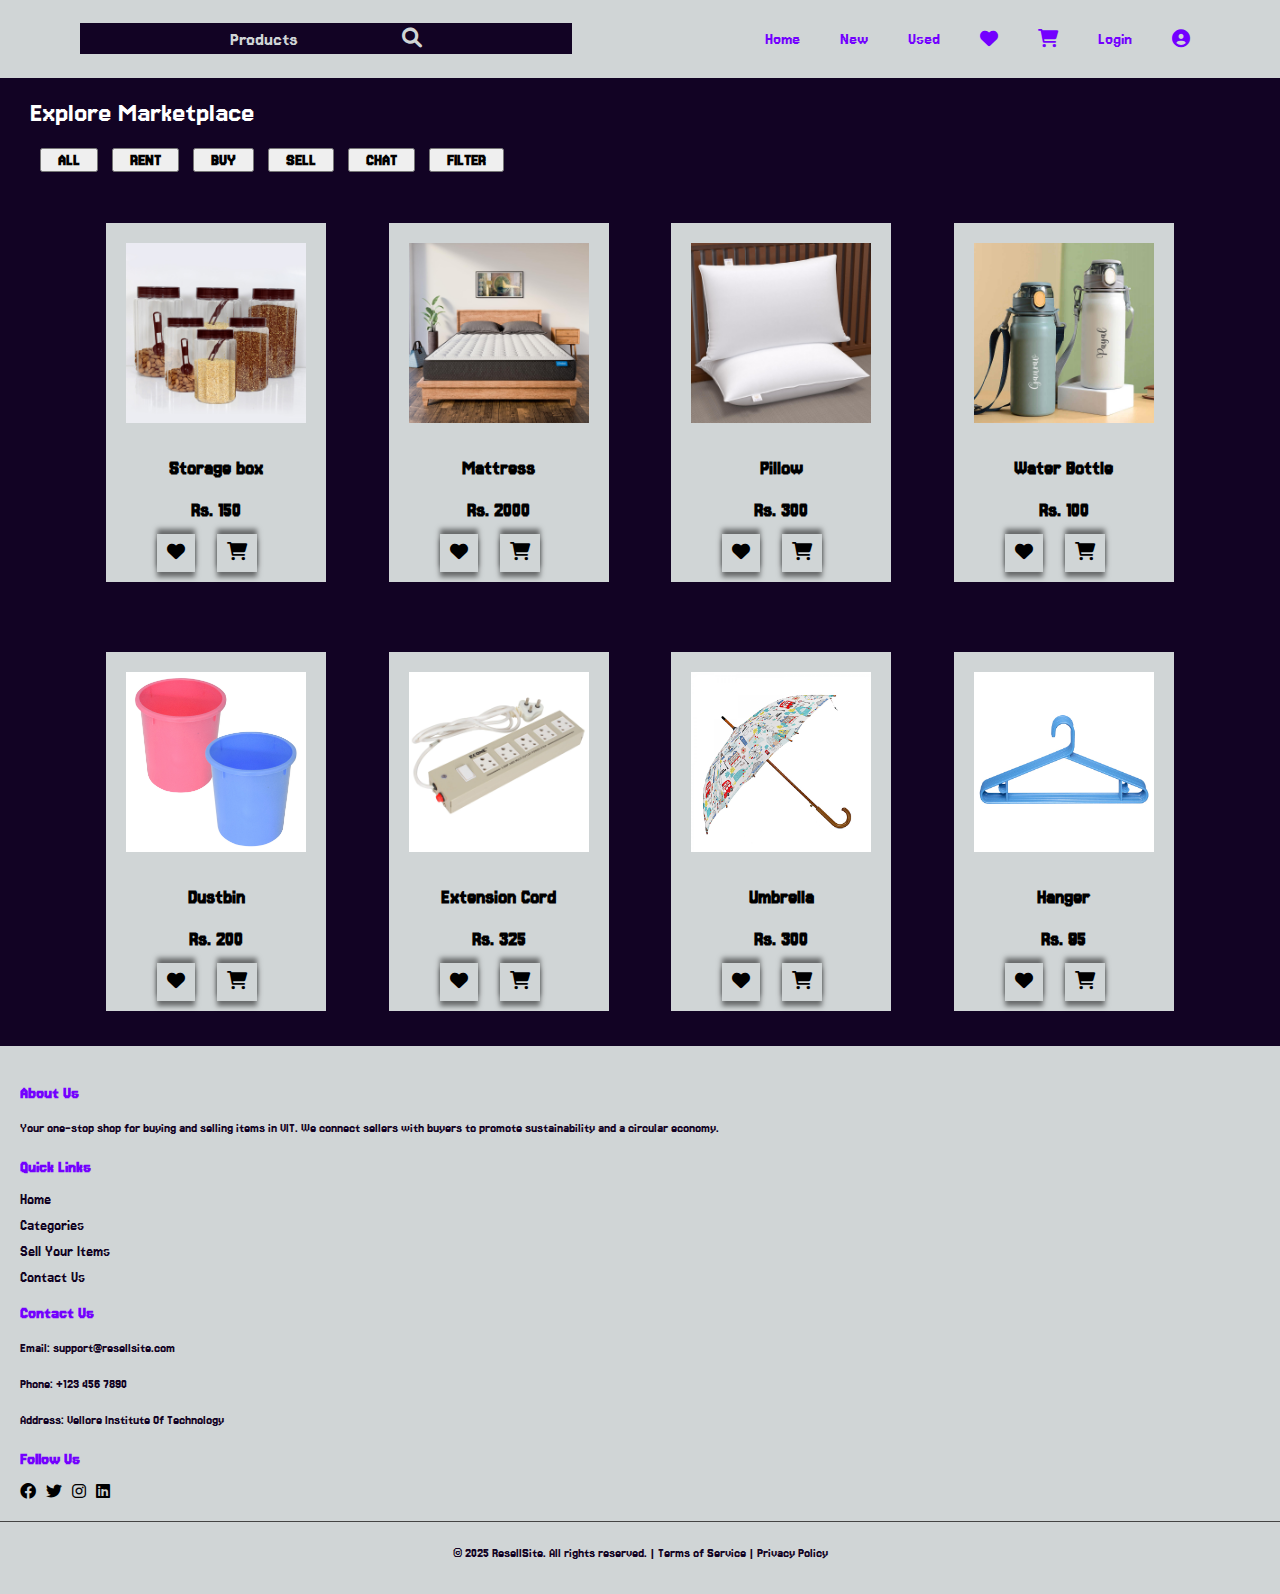
<file: project/Buy.html>
<!DOCTYPE html>
<html lang="en">
<head>
    <meta charset="UTF-8">
    <meta name="viewport" content="width=device-width, initial-scale=1.0">
    <title>SellResell</title>
    <link rel="stylesheet" href="https://cdnjs.cloudflare.com/ajax/libs/font-awesome/6.0.0/css/all.min.css">
    <link rel="preconnect" href="https://fonts.googleapis.com">
<link rel="preconnect" href="https://fonts.gstatic.com" crossorigin>
<link href="https://fonts.googleapis.com/css2?family=Jersey+15&display=swap" rel="stylesheet">
  <link rel="stylesheet" href="style1.css">
</head>
<body>
  <section id="header">
   <h1 id="heading">Products <i class="fa-solid fa-magnifying-glass" style="color: #d0d5d6; margin-left: 100px;margin-right: 0px;"></i></h1>
   <ul id="bar">
<ul><a href="home.html">Home </a> </ul>
<ul><a href="new.html">New</a>  </ul>
<ul><a href="used.html">Used</a>  </ul>
<ul><a href="like.html"><i class="fa-solid fa-heart" style="color: #7300ff;"></i></a></ul>
<ul><a href="cart.html"><i class="fa-solid fa-cart-shopping" style="color: #7300ff;"></i></a></ul>
<ul><a href="login.html">Login</a> </ul>
<ul><a href="info.html"><i class="fa-solid fa-circle-user" style="color: #7300ff;"></i></a> </ul>
   </ul>

  </section>
  <section id="market">
    <h1>Explore Marketplace</h1>
    <ul id="but">
        <button><a href="all.html">ALL</a> </button>
        <button style="margin-left: 10px;"><a href="rent.html">RENT</a> </button>
        <button style="margin-left: 10px;"><a href="buy.html">BUY</a> </button>
        <button style="margin-left: 10px;"><a href="sell.html">SELL</a> </button>
        <button style="margin-left: 10px;"><a href="chat.html">CHAT</a> </button>
        <button style="margin-left: 10px;"><a href="filter.html">FILTER</a> </button>
    </ul>
   </section>
<section id="featured" class="sec1">
   <div class="febox">
    <img src="./images/box.jpg" alt="">
    <h3 >Storage box</h3>
    <h3>Rs. 150</h3>
    <h4><i class="fa-solid fa-heart" style="color: black;"></i></h4>
    <h4><i class="fa-solid fa-cart-shopping" style="color: black;"></i></h4>
   </div>
   <div class="febox">
    <img src="./images/mattress.jpg" alt="">
    <h3>Mattress</h3>
    <h3>Rs. 2000</h3>
    <h4><i class="fa-solid fa-heart" style="color: black;"></i></h4>
    <h4><i class="fa-solid fa-cart-shopping" style="color: black;"></i></h4>
   </div>
   <div class="febox">
    <img src="./images/pillow.jpg" alt="">
    <h3>Pillow</h3>
    <h3>Rs. 300</h3>
    <h4><i class="fa-solid fa-heart" style="color: black;"></i></h4>
    <h4><i class="fa-solid fa-cart-shopping" style="color: black;"></i></h4>
   </div>
   <div class="febox">
    <img src="./images/school-water-bottle.jpg" alt="">
    <h3>Water Bottle</h3>
    <h3>Rs. 100</h3>
    <h4><i class="fa-solid fa-heart" style="color: black;"></i></h4>
    <h4><i class="fa-solid fa-cart-shopping" style="color: black;"></i></h4>
   </div>
   </section>
   <section id="feature" class="sec2">
    <div class="febox1">
     <img src="./images/dustbin.jpg" alt="">
     <h3>Dustbin</h3>
     <h3>Rs. 200</h3>
     <h4><i class="fa-solid fa-heart" style="color: black;"></i></h4>
     <h4><i class="fa-solid fa-cart-shopping" style="color: black;"></i></h4>
    </div>
    <div class="febox1">
     <img src="./images/extension.jpg" alt="">
     <h3>Extension Cord</h3>
    <h3>Rs. 325</h3>
     <h4><i class="fa-solid fa-heart" style="color: black;"></i></h4>
     <h4><i class="fa-solid fa-cart-shopping" style="color: black;"></i></h4>
    </div>
    <div class="febox1">
     <img src="./images/umbrellaa.jpg" alt="">
     <h3>Umbrella</h3>
     <h3>Rs. 300</h3>
    <h4><i class="fa-solid fa-heart" style="color: black;"></i></h4>
    <h4><i class="fa-solid fa-cart-shopping" style="color: black;"></i></h4>
    </div>
    <div class="febox1">
     <img src="./images/Hanger.jpg" alt="">
     <h3>Hanger</h3>
     <h3>Rs. 95</h3>
    <h4><i class="fa-solid fa-heart" style="color: black;"></i></h4>
    <h4><i class="fa-solid fa-cart-shopping" style="color: black;"></i></h4>
    </div>
    </section>
        <footer class="footer">
   <div class="footer-container"></div>
  <div class="footer-section about">
      <h3>About Us</h3>
         <p>Your one-stop shop for buying and selling items in VIT. We connect sellers with buyers to promote sustainability and a circular economy.</p>
                </div>
    <div class="footer-section links">
        <h3>Quick Links</h3>
      <ul>
       <li><a href="home.html">Home</a></li>
       <li><a href="categories.html">Categories</a></li>
       <li><a href="sell.html">Sell Your Items</a></li>
       <li><a href="contact.html">Contact Us</a></li>
                    </ul>
   </div>
    
   <div class="footer-section contact">
     <h3>Contact Us</h3>
    <p>Email: support@resellsite.com</p>
        <p>Phone: +123 456 7890</p>
       <p>Address: Vellore Institute Of Technology</p>
      </div>
 <div class="footer-section social">
       <h3>Follow Us</h3>
      <div class="social-icons">
      <a href="#"><i class="fa-brands fa-facebook" style="color: black;"></i></a>
       <a href="#"><i class="fa-brands fa-twitter" style="color: black;"></i></a>
       <a href="#"><i class="fa-brands fa-instagram" style="color: black;"></i></a>
        <a href="#"><i class="fa-brands fa-linkedin" style="color: black;"></i></a>
                    </div>
                </div>
            </div>
    
            <div class="footer-bottom">
                <p>&copy; 2025 ResellSite. All rights reserved. | <a href="#terms">Terms of Service</a> | <a href="#privacy">Privacy Policy</a></p>
            </div>
        </footer>
    
</body>
</html>
</file>
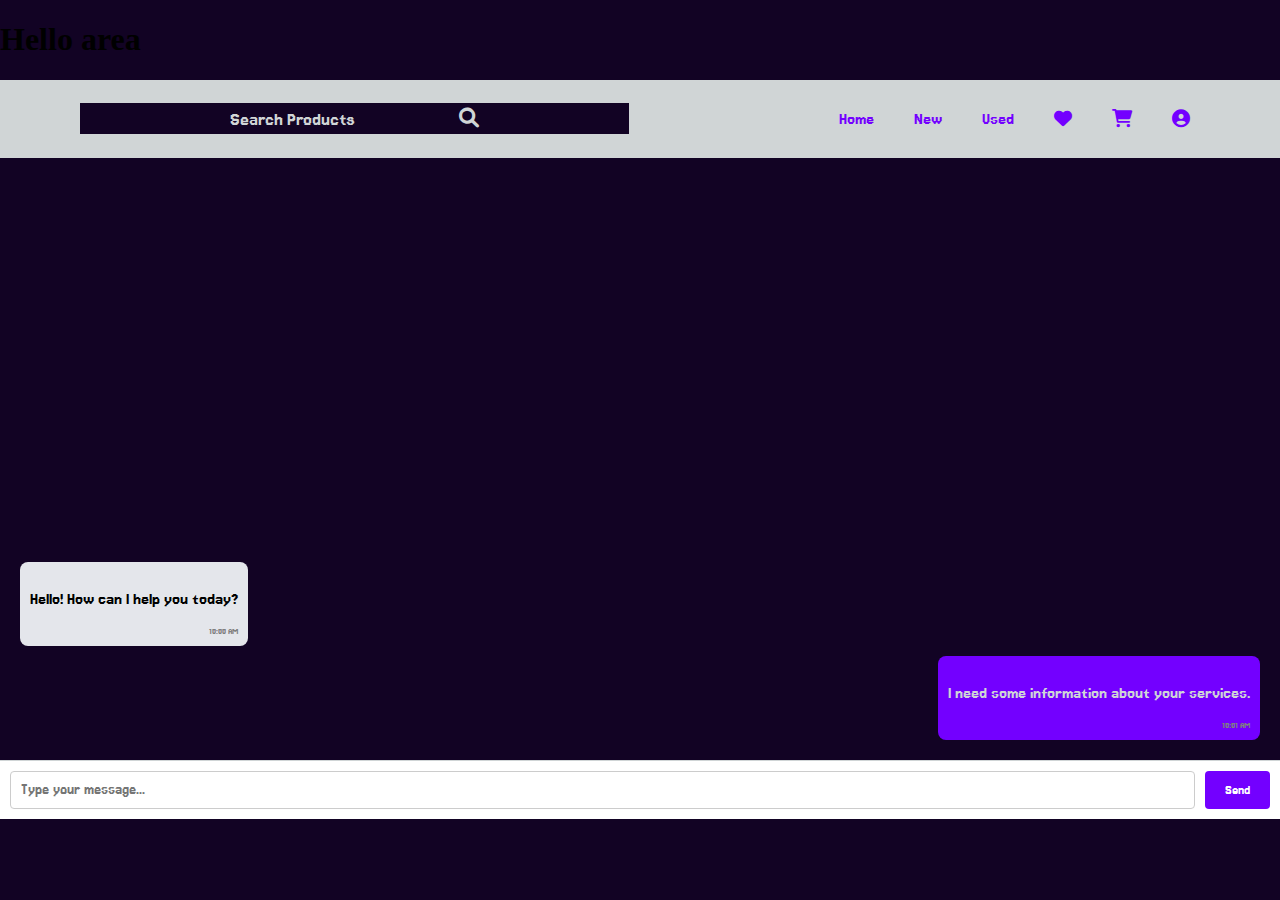
<file: project/chat.html>
<!DOCTYPE html>
<html lang="en">
<head>
    <meta charset="UTF-8">
    <meta name="viewport" content="width=device-width, initial-scale=1.0">
    <title>LoginPage</title>
    <link rel="stylesheet" href="https://cdnjs.cloudflare.com/ajax/libs/font-awesome/6.0.0/css/all.min.css">
    <link rel="preconnect" href="https://fonts.googleapis.com">
<link rel="preconnect" href="https://fonts.gstatic.com" crossorigin>
<link href="https://fonts.googleapis.com/css2?family=Jersey+15&display=swap" rel="stylesheet">
    <link rel="stylesheet" href="chat.css">
</head>
<body>
    <h1>Hello area</h1>
    <section id="header">
        <h1 id="heading">Search Products <i class="fa-solid fa-magnifying-glass" style="color: #d0d5d6; margin-left: 100px;margin-right: 0px;"></i></h1>
        <ul id="bar">
     <ul><a href="home.html">Home </a> </ul>
     <ul><a href="new.html">New</a>  </ul>
     <ul><a href="used.html">Used</a>  </ul>
     <ul><a href="like.html"><i class="fa-solid fa-heart" style="color: #7300ff;"></i></a></ul>
     <ul><a href="cart.html"><i class="fa-solid fa-cart-shopping" style="color: #7300ff;"></i></a></ul>
     <ul><a href="info.html"><i class="fa-solid fa-circle-user" style="color: #7300ff;"></i></a> </ul>
        </ul>
       </section>
        <div class="chat-area">
        <div class="message received">
         <p>Hello! How can I help you today?</p>
         <span class="timestamp">10:00 AM</span>
        </div>
            <div class="message sent">
                <p>I need some information about your services.</p>
            <span class="timestamp">10:01 AM</span>
            </div>
    </div>
    <div class="message-input">
            <input type="text" placeholder="Type your message..." id="messageInput">
            <button id="sendButton">Send</button>
        </div>
    </div>
</body>
</html>
</file>
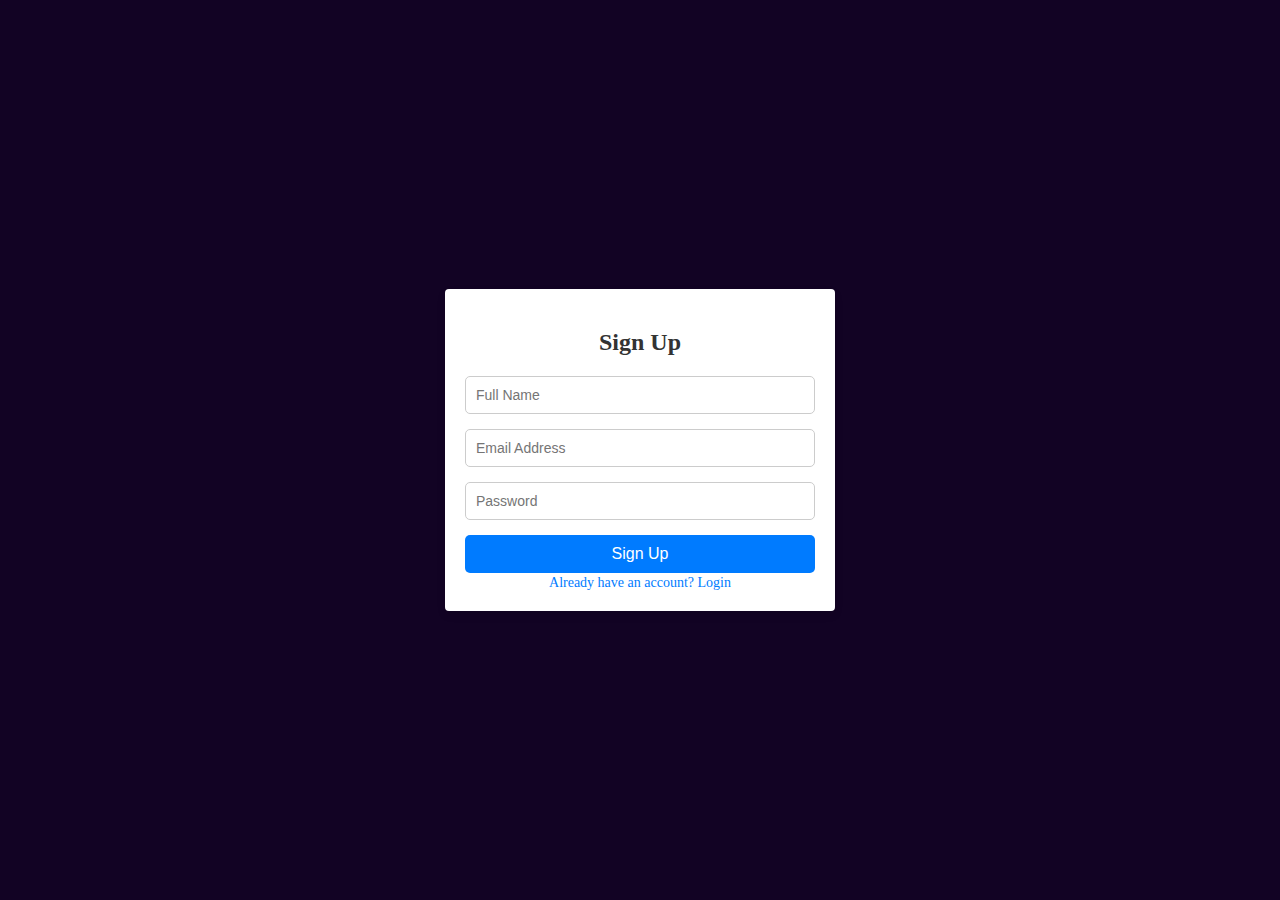
<file: project/signIn.html>
<!DOCTYPE html>
<html lang="en">
<head>
  <meta charset="UTF-8">
  <meta name="viewport" content="width=device-width, initial-scale=1.0">
  <title>Sign Up and Login</title>
  <style>
    body {
      font-family: "Jersey 15", serif;
      background-color: #120324;
      margin: 0;
      padding: 0;
      display: flex;
      justify-content: center;
      align-items: center;
      height: 100vh;
    }

    .container {
      width: 350px;
      padding: 20px;
      background: #ffffff;
      box-shadow: 0 4px 8px rgba(0, 0, 0, 0.1);
      border-radius: 4px;
      text-align: center;
    }

    h2 {
      margin-bottom: 20px;
      color: #333;
    }

    form {
      display: flex;
      flex-direction: column;
      gap: 15px;
    }

    input[type="text"],
    input[type="email"],
    input[type="password"] {
      padding: 10px;
      font-size: 14px;
      border: 1px solid #ccc;
      border-radius: 5px;
    }

    input[type="submit"] {
      padding: 10px;
      font-size: 16px;
      color: #fff;
      background-color: #007bff;
      border: none;
      border-radius: 5px;
      cursor: pointer;
      transition: background-color 0.3s;
    }

    input[type="submit"]:hover {
      background-color: #0056b3;
    }

    .toggle-link {
      margin-top: 10px;
      font-size: 14px;
      color: #007bff;
      cursor: pointer;
    }

    .toggle-link:hover {
      text-decoration: underline;
    }
  </style>
</head>
<body>
  <div class="container" id="signup-container">
    <h2>Sign Up</h2>
    <form>
      <input type="text" placeholder="Full Name" required>
      <input type="email" placeholder="Email Address" required>
      <input type="password" placeholder="Password" required>
      <input type="submit" value="Sign Up">
    </form>
    <a class="toggle-link" onclick="toggleForms()">Already have an account? Login</a>
  </div>

  <div class="container" id="login-container" style="display: none;">
    <h2>Login</h2>
    <form>
      <input type="email" placeholder="Email Address" required>
      <input type="password" placeholder="Password" required>
      <input type="submit" value="Login">
    </form>
    <a class="toggle-link" onclick="toggleForms()">Don't have an account? Sign Up</a>
  </div>

  <script>
    function toggleForms() {
      const signupContainer = document.getElementById('signup-container');
      const loginContainer = document.getElementById('login-container');

      if (signupContainer.style.display === 'none') {
        signupContainer.style.display = 'block';
        loginContainer.style.display = 'none';
      } else {
        signupContainer.style.display = 'none';
        loginContainer.style.display = 'block';
      }
    }
  </script>
</body>
</html>
</file>
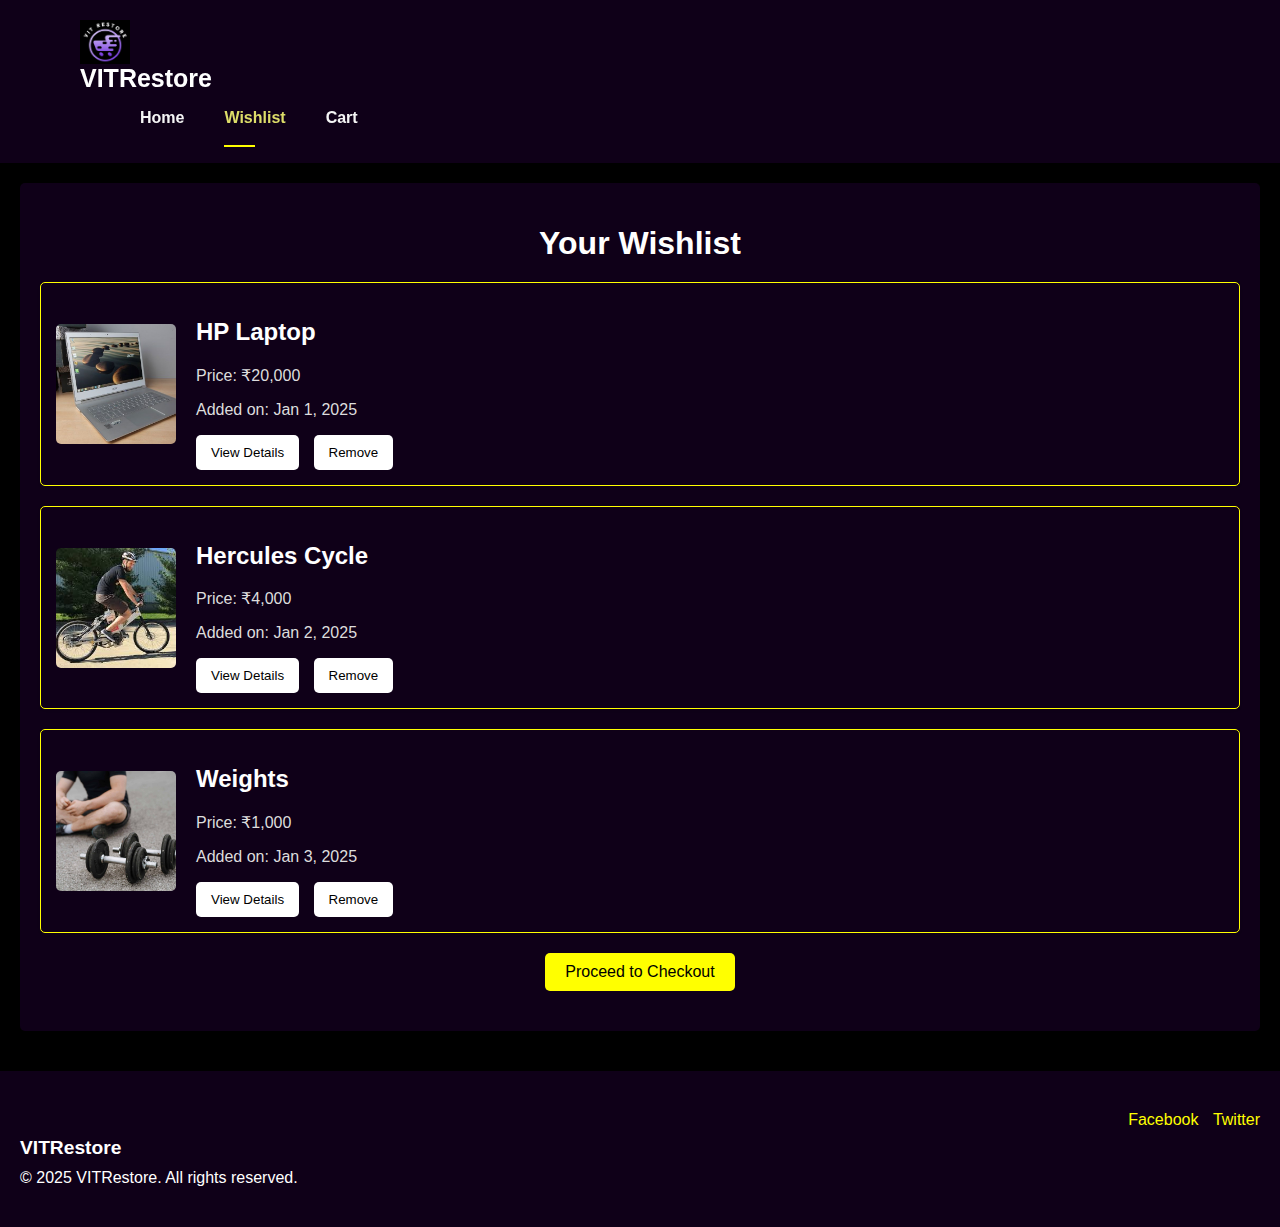
<file: project/wishlist.html>
<!DOCTYPE html>
<html lang="en">
<head>
  <meta charset="UTF-8">
  <meta name="viewport" content="width=device-width, initial-scale=1.0">
  <title>Wishlist</title>
  <link rel="stylesheet" href="wishlist.css">
  <style>
        .logo-container {
          display: flex;
          align-items: center;
          gap: 20px;
        }
        .logo-image {
          width: 50px;  /* Reduced from 50px to 35px */
          height: auto;
        }
        .brand-name {
          font-size: 25px;
          font-weight: bold;
          color: white;
        }
        .header-left {
          display: flex;
          align-items: center;
          gap: 10px;
        }
      </style>
</head>
<body>
  <header id="header">
    <nav>
      <div class="logo-container">
        <img src="./img/logo.png" alt="VITRestore Logo" class="logo-image">
      </div>
    </div>
    <span class="brand-name">VITRestore</span>
    </div>
      <ul id="navbar">
        <li><a href="index.html">Home</a></li>
        <li><a href="#" class="active">Wishlist</a></li>
        <li><a href="cart.html">Cart</a></li>
      </ul>
    </nav>
  </header>
  <main>
    <section class="wishlist-container">
      <h1>Your Wishlist</h1>
      <div class="wishlist-item">
        <img src="./img/laptop.jpeg" alt="HP Laptop" class="item-image">
        <div class="item-details">
          <h2>HP Laptop</h2>
          <p>Price: ₹20,000</p>
          <p>Added on: Jan 1, 2025</p>
          <div class="item-actions">
            <button class="view-details">View Details</button>
            <button class="remove-item">Remove</button>
          </div>
        </div>
      </div>
      <div class="wishlist-item">
        <img src="./img/images.jpeg" alt="Hercules Cycle" class="item-image">
        <div class="item-details">
          <h2>Hercules Cycle</h2>
          <p>Price: ₹4,000</p>
          <p>Added on: Jan 2, 2025</p>
          <div class="item-actions">
            <button class="view-details">View Details</button>
            <button class="remove-item">Remove</button>
          </div>
        </div>
      </div>
      <div class="wishlist-item">
        <img src="./img/weight.jpg" alt="Weights" class="item-image">
        <div class="item-details">
          <h2>Weights</h2>
          <p>Price: ₹1,000</p>
          <p>Added on: Jan 3, 2025</p>
          <div class="item-actions">
            <button class="view-details">View Details</button>
            <button class="remove-item">Remove</button>
          </div>
        </div>
      </div>
      <button class="proceed-to-checkout">Proceed to Checkout</button>
    </section>
  </main>
  <footer class="section-p1">
    <div class="col">
      <h4>VITRestore</h4>
      <p>© 2025 VITRestore. All rights reserved.</p>
    </div>
    <div class="social-icons">
      <a href="#" class="social-icon">Facebook</a>
      <a href="#" class="social-icon">Twitter</a>
    </div>
  </footer>
</body>
</html>
</file>
<file: project/style1.css>
body{
    background-color: #120324;
    margin: 0;
    padding: 0;
}
#header{
    display: flex;
    align-items: center;
    justify-content: space-between;
    padding: 10px 80px;
background-color:  #d0d5d6;
}
#bar{
    display: flex;
    align-items: center;
    justify-content: center;
    padding: 0px 10px;
   font-size: large;
   font-family: "Jersey 15", serif;
    font-weight: 400;
    font-style: normal;
}
#heading{
    font-size: 20px;
    font-family: "Jersey 15", serif;
    font-weight: 500;
    font-style: normal;
    color: #d0d5d6;
    padding: 5px 150px;
    background-color: #120324;
}
#bar a{
 text-decoration: none;
 color: #7300ff;
 transition: 0.3s ease;
}
#market h1{
    color: white;
    font-family: "Jersey 15", serif;
    font-weight: 400;
    font-size: 30px;
    font-style: normal;
    margin-left: 30px;
}
#but a{
    display: flex;
    align-items: center;
    justify-content: center;
    padding: 0px 10px;
   font-size: large;
   font-family: "Jersey 15", serif;
    font-weight: 600;
    font-style: normal;
    text-decoration: none;
    color: black;
}
.sec1{
    padding: 35px 75px;
}
#featured{
    display: flex;
    align-items: center;
   justify-content: space-around;
    flex-wrap: wrap;
}
#featured .febox img{
    width: 100%;
    margin-bottom: 10px;
}
#featured .febox{
width:180px;
text-align: center;
padding: 20px 20px;
background-color: #d0d5d6;
}
.febox{
    font-size: large;
    font-family: "Jersey 15", serif;
    font-weight: 600;
    font-style: normal;
    color: black;
}
h4{
    padding: 10px 10px;
    box-shadow:  0px -5px 5px rgba(0, 0, 0, 0.5),
    0px 5px 5px rgba(0, 0, 0, 0.5);   
}
.sec2{
    padding: 35px 75px;
}
#feature{
    display: flex;
    align-items: center;
   justify-content: space-around;
    flex-wrap: wrap;
}
#feature .febox1 img{
    width: 100%;
    margin-bottom: 10px;
}
#feature .febox1{
width:180px;
text-align: center;
padding: 20px 20px;
background-color: #d0d5d6;
}
.febox1{
    font-size: large;
    font-family: "Jersey 15", serif;
    font-weight: 600;
    font-style: normal;
    color: black;
}
.section{
    background-color: #d0d5d6;
}
#featured .febox h4{
display: inline;
margin-inline-end: 10%;
}
#feature .febox1 h4{
    display: inline;
    margin-inline-end: 10%;
    }

.footer {
    background-color: #d0d5d6;
    color: #120324;
    padding: 20px 0;
    font-family: "Jersey 15", serif;
}

.footer-container {
    display: flex;
    flex-wrap: wrap;
    justify-content: space-between;
    max-width: 1200px;
    margin: 0 auto;
    padding: 0 20px;
}

.footer-section {
    flex: 1 1 calc(25% - 40px);
    margin: 10px 20px;
}

.footer-section h3 {
    margin-bottom: 15px;
    font-size: 18px;
    color: #7300ff;
}

.footer-section p {
    line-height: 1.6;
    font-size: 14px;
}

.footer-section ul {
    list-style: none;
    padding: 0;
}

.footer-section ul li {
    margin-bottom: 10px;
}

.footer-section ul li a {
    text-decoration: none;
    color: #120324;
    transition: color 0.3s;
}

.footer-section ul li a:hover {
    color: #120324;
}

.footer-section .social-icons {
    display: flex;
    gap: 10px;
}

.footer-section .social-icons a img {
    width: 24px;
    height: 24px;
}

.footer-bottom {
    text-align: center;
    margin-top: 20px;
    font-size: 14px;
    border-top: 1px solid #444;
    padding-top: 10px;
}

.footer-bottom a {
    color: #120324;
    text-decoration: none;
}

.footer-bottom a:hover {
    text-decoration: underline;
}

@media (max-width: 768px) {
    .footer-container {
        flex-direction: column;
        align-items:center;
    }

    .footer-section {
        margin-bottom: 20px;
        flex: 1 1 100%;
    }
}
</file>
<file: project/chat.css>
body{
    background-color: #120324;
    margin: 0;
    padding: 0;
}
#header{
    display: flex;
    align-items: center;
    justify-content: space-between;
    padding: 10px 80px;
background-color:  #d0d5d6;
}
#bar{
    display: flex;
    align-items: center;
    justify-content: center;
    padding: 0px 10px;
   font-size: large;
   font-family: "Jersey 15", serif;
    font-weight: 400;
    font-style: normal;
}
#heading{
    font-size: 20px;
    font-family: "Jersey 15", serif;
    font-weight: 500;
    font-style: normal;
    color: #d0d5d6;
    padding: 5px 150px;
    background-color: #120324;
}
#bar a{
 text-decoration: none;
 color: #7300ff;
 transition: 0.3s ease;
}
.chat-area {
    margin-top: 30%;
    flex: 1;
    overflow-y: auto;
    padding: 20px;
    background-color: #120324;
    display: flex;
    flex-direction: column;
    gap: 10px;
}
.message {
    max-width: 75%;
    padding: 10px;
    border-radius: 8px;
    position: relative;
    font-size: 14px;
}
.message.received {
    background-color: #e4e6eb;
    align-self: flex-start;
    font-family: "Jersey 15", serif;
    font-size: 18px;
}

.message.sent {
    background-color: #7300ff;
    color: #d0d5d6;
    align-self: flex-end;
    font-family: "Jersey 15", serif;
    font-size: 18px;
}

.message .timestamp {
    font-size: 10px;
    color: gray;
    margin-top: 5px;
    display: block;
    text-align: right;
}
.message-input {
    display: flex;
    border-top: 1px solid #d0d5d6;
    padding: 10px;
    background-color: #fff;
}

.message-input input {
    flex: 1;
    padding: 10px;
    border: 1px solid #ccc;
    border-radius: 4px;
    outline: none;
    font-size: 16px;
    font-family: "Jersey 15", serif;
}

.message-input button {
    background-color: #7300ff;
    color: white;
    font-family: "Jersey 15", serif;
    border: none;
    padding: 10px 20px;
    margin-left: 10px;
    border-radius: 4px;
    cursor: pointer;
    font-size: 14px;
    transition: background-color 0.3s;
}
</file>
<file: project/wishlist.css>
body {
    margin: 0;
    font-family: 'Arial', sans-serif;
    background-color: black;
    color: white;
    overflow-x: hidden;
  }
  
  a {
    text-decoration: none;
    color: inherit;
  }
  
  button {
    border: none;
    cursor: pointer;
  }
  
  /* Header */
  #header {
    display: flex;
    align-items: center;
    justify-content: space-between;
    padding: 20px 80px;
    background: rgb(15, 0, 24);
    box-shadow: 0 5px 15px rgba(0, 0, 0, 0.06);
    z-index: 999;
    position: sticky;
    top: 0;
    left: 0;
  }
  
  #navbar {
    display: flex;
    align-items: center;
    justify-content: center;
  }
  
  #navbar li {
    list-style: none;
    padding: 0 20px;
    position: relative;
  }
  
  #navbar li a {
    text-decoration: none;
    font-size: 16px;
    font-weight: 600;
    color: whitesmoke;
    transition: 0.3s ease;
  }
  
  #navbar li a:hover,
  #navbar li a.active {
    color: rgb(221, 221, 105);
  }
  
  #navbar li a.active::after,
  #navbar li a:hover::after {
    content: "";
    width: 30%;
    height: 2px;
    background: yellow;
    position: absolute;
    bottom: -20px;
    left: 20px;
  }
  
  /* Main Content */
  main {
    max-width: 1200px;
    margin: 20px auto;
    padding: 20px;
    background: rgb(15, 0, 24);
    border-radius: 5px;
    box-shadow: 0 2px 5px rgba(0, 0, 0, 0.1);
  }
  
  .wishlist-container h1 {
    text-align: center;
    margin-bottom: 20px;
    color: white;
  }
  
  .wishlist-item {
    display: flex;
    align-items: center;
    margin-bottom: 20px;
    padding: 15px;
    border: 1px solid yellow;
    border-radius: 5px;
    background-color: rgb(15, 0, 24);
    box-shadow: 0 1px 3px rgba(0, 0, 0, 0.1);
  }
  
  .item-image {
    width: 120px;
    height: 120px;
    object-fit: cover;
    margin-right: 20px;
    border-radius: 5px;
  }
  
  .item-details h2 {
    color: white;
  }
  
  .item-details p {
    color: #ddd;
  }
  
  .item-actions button {
    background-color: white;
    color: black;
    padding: 10px 15px;
    margin-right: 10px;
    border-radius: 5px;
    transition: 0.3s;
  }
  
  .item-actions button:hover {
    background-color: yellow;
  }
  
  .proceed-to-checkout {
    display: block;
    margin: 20px auto;
    background-color: yellow;
    color: black;
    padding: 10px 20px;
    border: none;
    border-radius: 5px;
    cursor: pointer;
    font-size: 16px;
  }
  
  .proceed-to-checkout:hover {
    background-color: #ffc107;
  }
  
  /* Footer */
  footer.section-p1 {
    display: flex;
    justify-content: space-between;
    align-items: flex-start;
    background-color: rgb(15, 0, 24);
    color: white;
    padding: 40px 20px;
    margin-top: 40px;
  }
  
  footer .col {
    flex: 1;
  }
  
  footer .col h4 {
    font-size: 1.2rem;
    margin-bottom: 10px;
  }
  
  footer .col p {
    margin: 0;
  }
  
  footer .social-icons a {
    font-size: 1rem;
    margin-left: 10px;
    color: yellow;
  }
</file>
